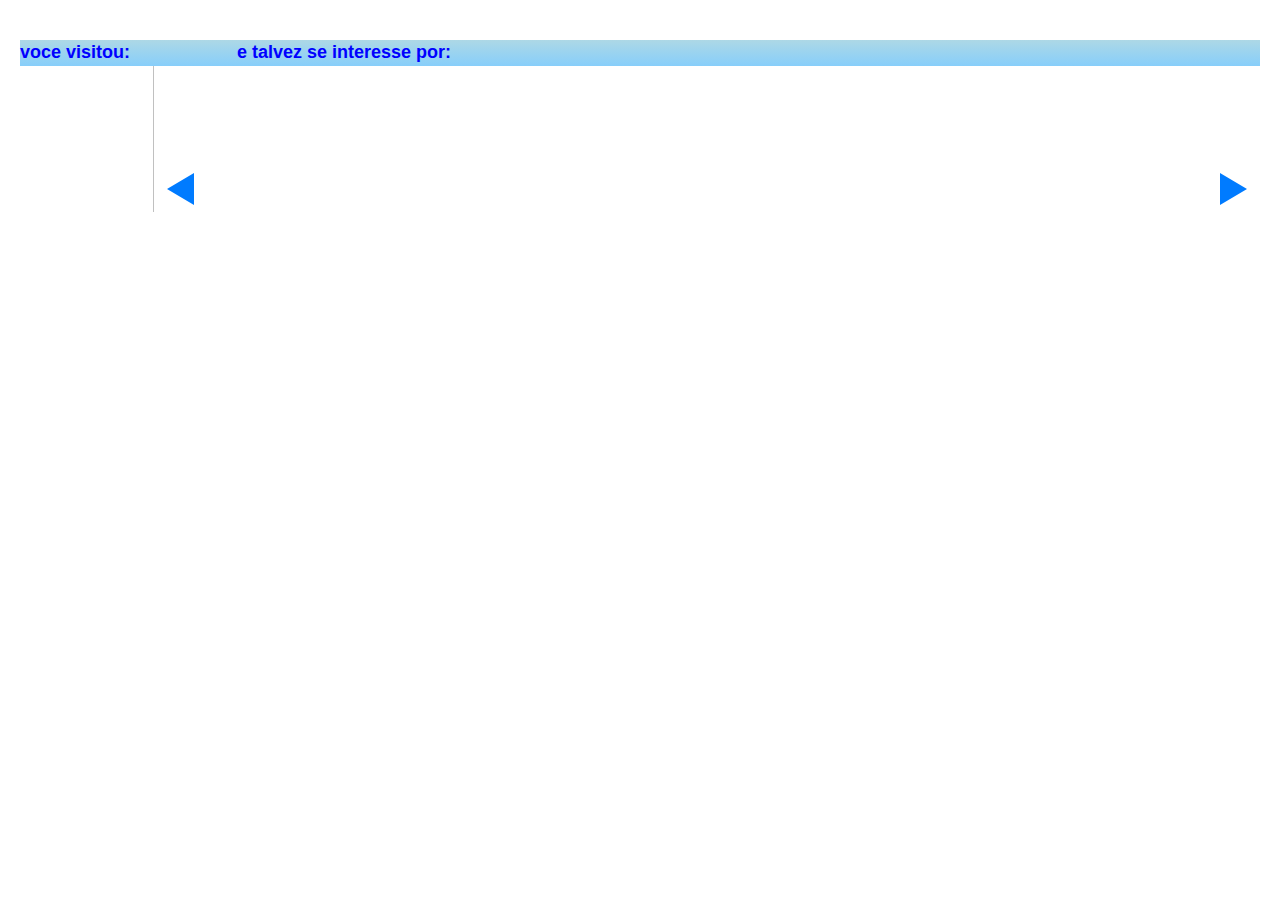
<file: index.html>
<html>
<head>
	<title>
		Chaordic OnSite
	</title>
	<meta charset="UTF-8">
	
	<link rel="stylesheet" href="css/bootstrap.min.css">
	<link rel="stylesheet" href="css/style.css"/>
	<link rel="import" id="refProduct" href="templates/product.html"/>
	<link rel="import" id="recProduct" href="templates/recomendation.html"/>
</head>
<body>
	<div class="decor">
		<div id="header" class="wrapper header">
			<div class="col">
				<span class="header"> voce visitou: </span>
			</div>
			<div class="col">
				<span class="header"> e talvez se interesse por: </span>
			</div>
		</div>
	</div>
	<div class="wrapper" >
		<div id="refProduct" class="col">
			<div id="referenceProduct" class="box" ></div>
		</div>
		<div class="wrapper recommendation">
			<div class="col">
				<button id="prev_item" onclick="prev()" class="btn left"></button>
			</div>
			<div id="recomend_product" class="col">
				<ul id="recomendation_list" class="carousel">
					<div id="itens" class="item_list">
					</div>
				</ul>
			</div>
			<div class="col">
				<button id="next_item" onclick="next()" class="btn right"></button>
			</div>
		</div>
	</div>
	<script src='js/template.js'></script>
	<script src='js/home.js'></script>
</body>
</html>
</file>
<file: css/style.css>
button:after { content:""; display: block;}
body{
    margin: 20px;
    margin-top: 40px;
}
ul li a{
    display:block;
}
.wrapper{
    display: flex;  
}
.wrapper .col{
    flex: 1;
}
.decor{

 background: -webkit-linear-gradient(lightblue, lightskyblue);
 background: -moz-linear-gradient(lightblue, lightskyblue);
 background: -o-linear-gradient(lightblue, lightskyblue);
 background: linear-gradient(lightblue, lightskyblue);
}
.wrapper.header{
    width: 35%;
    font-size:18px;
    -webkit-text-fill-color:blue;
    font-weight: bold;
}
.wrapper.header.text{
    width: 40%;
}
.recommendation{
    border-left: 1px solid silver;
    height: 50%;
}
.btn{
    padding-top: 200%;
    height: 100%;
    background:transparent;
}
.btn:focus{
    outline: none;
}
.btn.left:after{
    border-style: solid;
    outline: none;
    border-width: 16px 27.7px 16px 0;
    border-color: transparent #007bff transparent transparent;
}
.btn.right:after{
    border-style: solid;
    outline: none;
    border-width: 16px 0 16px 27.7px;
    border-color: transparent transparent transparent #007bff;

}

.carousel{
    padding: 0;
    margin: 0;
    list-style: none;
    -ms-box-orient: horizontal;
    position: relative;
    display: -webkit-box;
    display: -moz-box;
    display: -ms-flexbox;
    display: -moz-flex;
    display: -webkit-flex;
    width: 1000px;
    overflow: hidden;
    transform: translateX();
    flex-wrap: nowrap;
    
}
.item_list{
    list-style: none;
    display: -webkit-flex;
    padding-top: 2%;
    margin-left: auto;
    margin-right: auto;
    align-content: center;
    flex-wrap: nowrap;
    transition:400ms ease;
}
.box{
  display: inline-block;
  padding-left: 20px;
  padding-top:10px;
}
.box.hover:hover{
    background: cyan;
    width: auto;
    cursor: pointer;
    cursor: hand;
}
.name{
    overflow:hidden;
    text-overflow: ellipsis;
    display: -webkit-box;
    line-height: 16px;
    height: 45px;
    width:150px;
    margin: 0 0 1em 0;
    -webkit-line-clamp: 3;
    -webkit-box-orient: vertical;
    text-align: center;
}

.price{
    font-size:10px;
}
.price.promo{
    font-size:14px;
    color: red;
}
</file>
